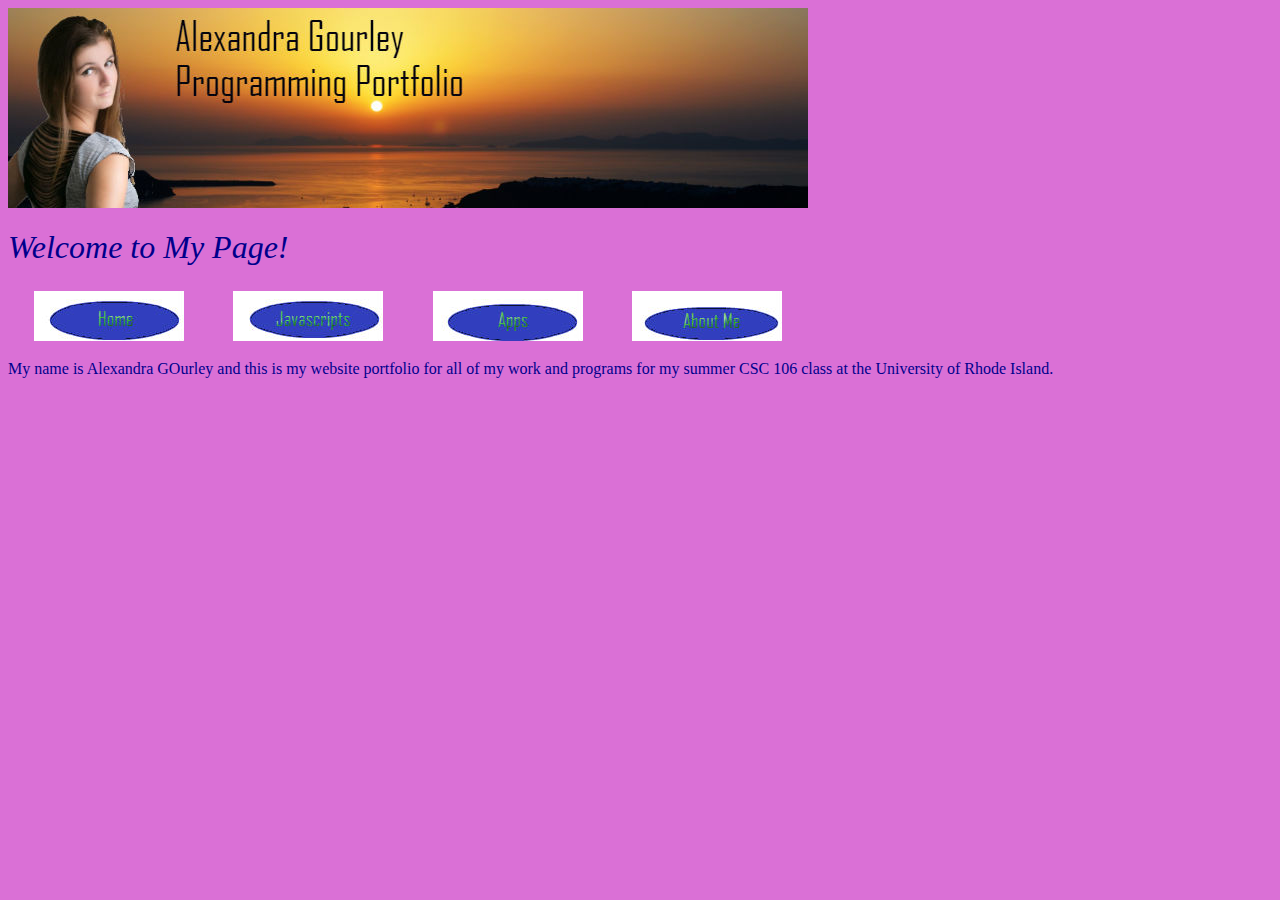
<file: index.html>
<html>
<head>
<title> CSC 106 </title>
<link rel="stylesheet" type="text/css" href="style1.css">
</head>
<body>
<img src= "Banner.jpg">
<h1> Welcome to My Page! </h1>
  <table id="nav-table">
    <thead>
      <th> <a href=http://agourley.github.io/index.html> <img src= "Home.jpg"> </a> </th>
      <th> <a href=http://agourley.github.io/javascripts.html> <img src= "Javascripts.jpg"> </a> </th>
      <th> <a href=http://agourley.github.io/apps.html> <img src= "Apps.jpg"> </a> </th>
      <th> <a href=http://agourley.github.io/about.html> <img src= "About.jpg"> </a> </th>
    </thead>
  </table>
  <p> My name is Alexandra GOurley and this is my website portfolio for all of my work and programs for my summer CSC 106 class at the University of Rhode Island. </p>
</body>
</html>
</file>
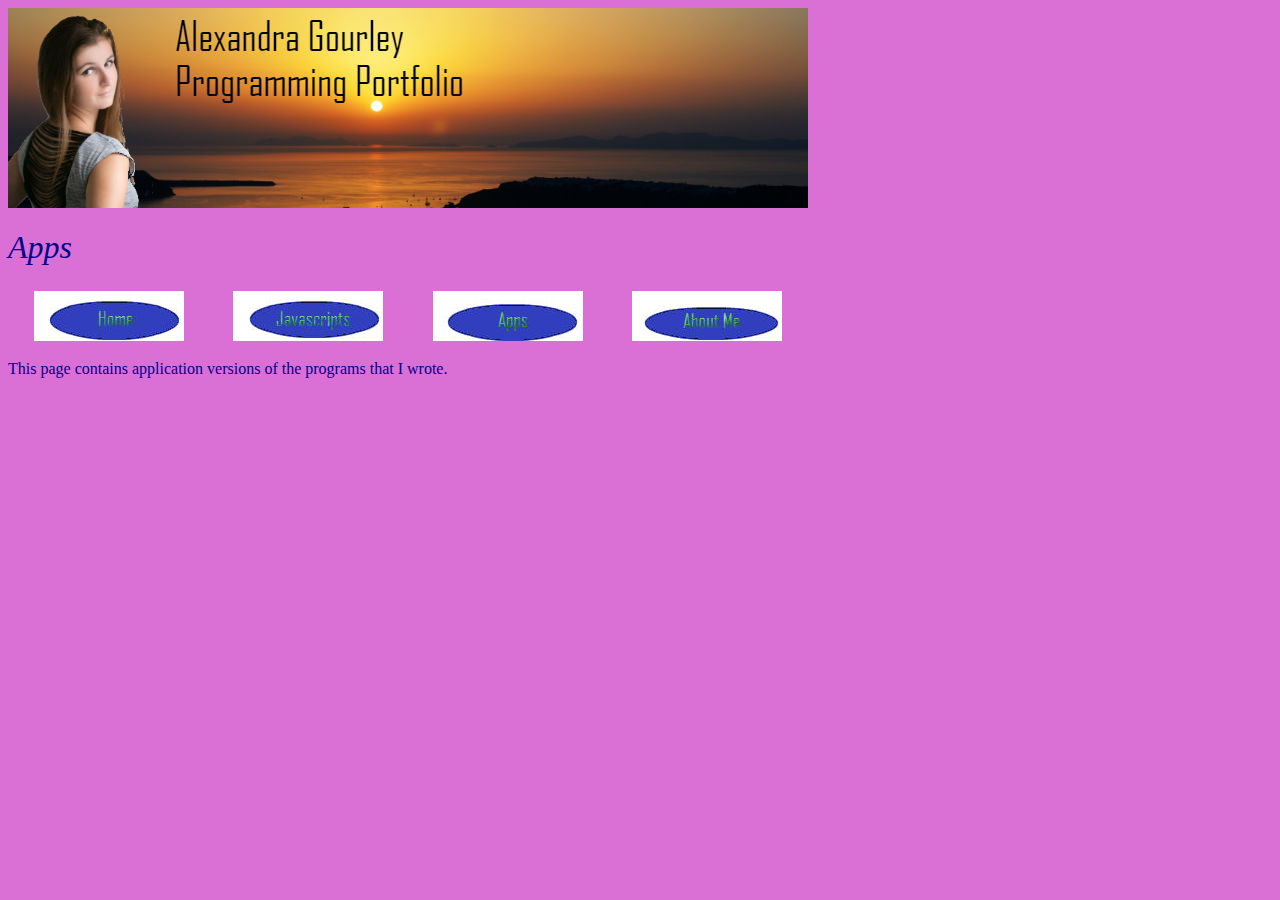
<file: apps.html>
<html>
<head>
<title> Apps </title>
<link rel="stylesheet" type="text/css" href="style1.css">
</head>
<body>
<img src= "Banner.jpg">
<h1> Apps </h1>
  <table id="nav-table">
    <thead>
      <th> <a href=http://agourley.github.io/index.html> <img src= "Home.jpg"> </a> </th>
      <th> <a href=http://agourley.github.io/javascripts.html> <img src= "Javascripts.jpg"> </a> </th>
      <th> <a href=http://agourley.github.io/apps.html> <img src= "Apps.jpg"> </a> </th>
      <th> <a href=http://agourley.github.io/about.html> <img src= "About.jpg"> </a> </th>
    </thead>
  </table>
  <p> This page contains application versions of the programs that I wrote. </p>
</body>
</html>
</file>
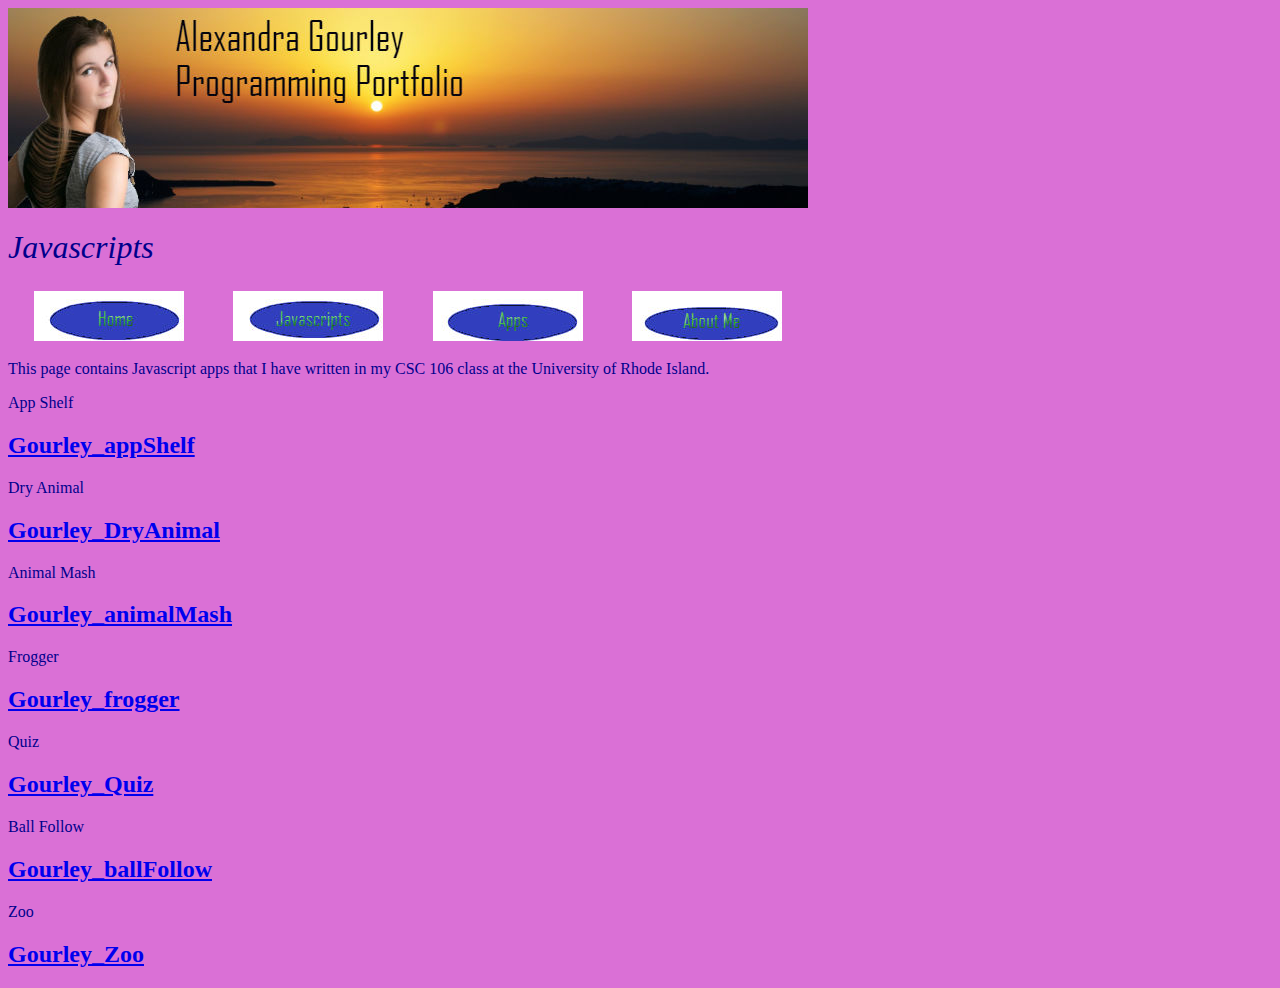
<file: javascripts.html>
<html>
<head>
<title> Javascripts </title>
<link rel="stylesheet" type="text/css" href="style1.css">
</head>
<body>
<img src= "Banner.jpg">
<h1> Javascripts </h1>
  <table id="nav-table">
    <thead>
      <th> <a href=http://agourley.github.io/index.html> <img src= "Home.jpg"> </a> </th>
      <th> <a href=http://agourley.github.io/javascripts.html> <img src= "Javascripts.jpg"> </a> </th>
      <th> <a href=http://agourley.github.io/apps.html> <img src= "Apps.jpg"> </a> </th>
      <th> <a href=http://agourley.github.io/about.html> <img src= "About.jpg"> </a> </th>
    </thead>
  </table>
  <p> This page contains Javascript apps that I have written in my CSC 106 class at the University of Rhode Island. </p>
  
  <p> App Shelf </p>
  <h2><a href="https://www.khanacademy.org/computer-programming/gourley_appshelf/4807587287302144">Gourley_appShelf</a></h2><script src="https://www.khanacademy.org/computer-programming/gourley_appshelf2/4807587287302144/embed.js?editor=no&buttons=no&author=no&embed=yes"></script>
  <p> Dry Animal </p>
  <h2><a href="https://www.khanacademy.org/computer-programming/gourley_dryanimal/6133771048615936">Gourley_DryAnimal</a></h2><script src="https://www.khanacademy.org/computer-programming/gourley_dryanimal/6133771048615936/embed.js?editor=no&buttons=no&author=no&embed=yes"></script>
  <p> Animal Mash </p>
  <h2><a href="https://www.khanacademy.org/computer-programming/gourley_animalmash/4658621024337920">Gourley_animalMash</a></h2><script src="https://www.khanacademy.org/computer-programming/gourley_animalmash/4658621024337920/embed.js?editor=no&buttons=no&author=no&embed=yes"></script>
  <p> Frogger </p>
  <h2><a href="https://www.khanacademy.org/computer-programming/gourley_frogger/4882293190328320">Gourley_frogger</a></h2><script src="https://www.khanacademy.org/computer-programming/gourley_frogger/4882293190328320/embed.js?editor=no&buttons=no&author=no&embed=yes"></script>
  <p> Quiz </p>
  <h2><a href="https://www.khanacademy.org/computer-programming/gourley_quiz/6442038027649024">Gourley_Quiz</a></h2><script src="https://www.khanacademy.org/computer-programming/gourley_quiz/6442038027649024/embed.js?editor=no&buttons=no&author=no&embed=yes"></script>
  <p> Ball Follow </p>
  <h2><a href="https://www.khanacademy.org/computer-programming/gourley_ballfollow/5613275602780160">Gourley_ballFollow</a></h2><script src="https://www.khanacademy.org/computer-programming/gourley_ballfollow/5613275602780160/embed.js?editor=no&buttons=no&author=no&embed=yes"></script>
  <p> Zoo </p>
  <h2><a href="https://www.khanacademy.org/computer-programming/gourley_zoo/5455602104172544">Gourley_Zoo</a></h2><script src="https://www.khanacademy.org/computer-programming/gourley_zoo/5455602104172544/embed.js?editor=no&buttons=no&author=no&embed=yes"></script>
</body>
</html>
</file>
<file: style1.css>
body {
  background-color: #DA70D6;
}
h1 {
  color: #00008B;
  text-align: left;
  font: italic 200% fantasy;
}
p {
  color: #00008C;
}
#nav-table {width: 800px;}
</file>
